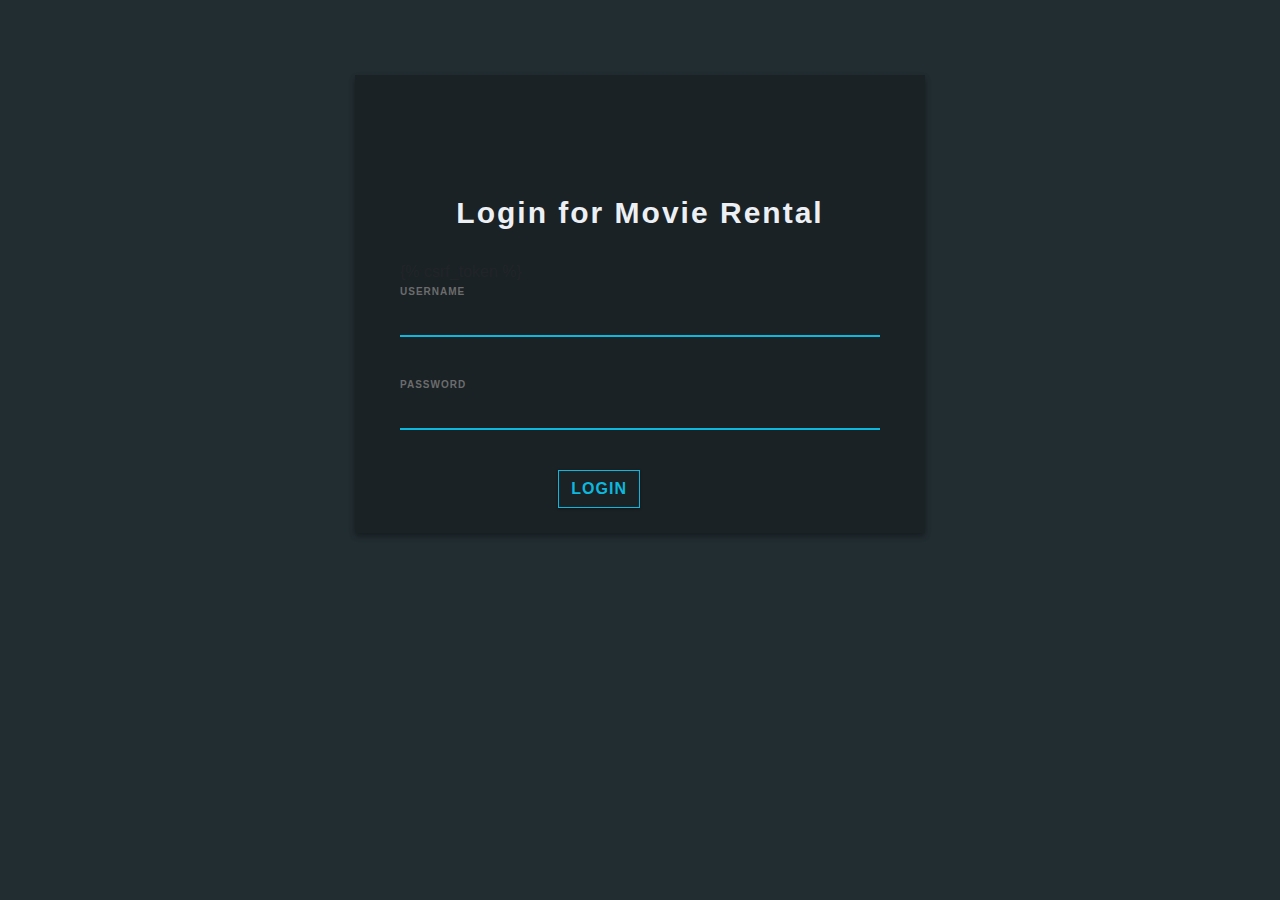
<file: movierental/templates/login.html>
<html>
    <head>
        <title >Movie Rental</title>
        <link rel="stylesheet" href="https://stackpath.bootstrapcdn.com/bootstrap/4.3.1/css/bootstrap.min.css" integrity="sha384-ggOyR0iXCbMQv3Xipma34MD+dH/1fQ784/j6cY/iJTQUOhcWr7x9JvoRxT2MZw1T" crossorigin="anonymous">
    <style>
    body {
    background: #222D32;
    font-family: 'Roboto', sans-serif;
}

.login-box {
    margin-top: 75px;
    height: auto;
    background: #1A2226;
    text-align: center;
    box-shadow: 0 3px 6px rgba(0, 0, 0, 0.16), 0 3px 6px rgba(0, 0, 0, 0.23);
}

.login-key {
    height: 100px;
    font-size: 80px;
    line-height: 100px;
    background: -webkit-linear-gradient(#27EF9F, #0DB8DE);
    -webkit-background-clip: text;
    -webkit-text-fill-color: transparent;
}

.login-title {
    margin-top: 15px;
    text-align: center;
    font-size: 30px;
    letter-spacing: 2px;
    margin-top: 15px;
    font-weight: bold;
    color: #ECF0F5;
}

.login-form {
    margin-top: 25px;
    text-align: left;
}

input[type=text] {
    background-color: #1A2226;
    border: none;
    border-bottom: 2px solid #0DB8DE;
    border-top: 0px;
    border-radius: 0px;
    font-weight: bold;
    outline: 0;
    margin-bottom: 20px;
    padding-left: 0px;
    color: #ECF0F5;
}

input[type=password] {
    background-color: #1A2226;
    border: none;
    border-bottom: 2px solid #0DB8DE;
    border-top: 0px;
    border-radius: 0px;
    font-weight: bold;
    outline: 0;
    padding-left: 0px;
    margin-bottom: 20px;
    color: #ECF0F5;
}

.form-group {
    margin-bottom: 40px;
    outline: 0px;
}

.form-control:focus {
    border-color: inherit;
    -webkit-box-shadow: none;
    box-shadow: none;
    border-bottom: 2px solid #0DB8DE;
    outline: 0;
    background-color: #1A2226;
    color: #ECF0F5;
}

input:focus {
    outline: none;
    box-shadow: 0 0 0;
}

label {
    margin-bottom: 0px;
}

.form-control-label {
    font-size: 10px;
    color: #6C6C6C;
    font-weight: bold;
    letter-spacing: 1px;
}

.btn-outline-primary {
    border-color: #0DB8DE;
    color: #0DB8DE;
    border-radius: 0px;
    font-weight: bold;
    letter-spacing: 1px;
    box-shadow: 0 1px 3px rgba(0, 0, 0, 0.12), 0 1px 2px rgba(0, 0, 0, 0.24);
}

.btn-outline-primary:hover {
    background-color: #0DB8DE;
    right: 0px;
}

.login-btm {
    float: left;
}

.login-button {
    padding-right: 0px;
    text-align: right;
    margin-bottom: 25px;
}

.login-text {
    text-align: left;
    padding-left: 0px;
    color: #A2A4A4;
}

.loginbttm {
    padding: 0px;
}
</style>
    </head>
    <body>
    <!--<center><h3 style="color:White;">Welcome to Movie Rental</h3></center>-->
        <div class="container">
        <div class="row">
            <div class="col-lg-3 col-md-2"></div>
            <div class="col-lg-6 col-md-8 login-box">
                <div class="col-lg-12 login-key">
                    <i class="fa fa-key" aria-hidden="true"></i>
                </div>
                <div class="col-lg-12 login-title">
                    Login for Movie Rental
                </div>

                <div class="col-lg-12 login-form">
                    <div class="col-lg-12 login-form">
                        <form method="post">
                            {% csrf_token %}
                            <div class="form-group">
                                <label class="form-control-label">USERNAME</label>
                                <input type="text" class="form-control" name="username" required>
                            </div>
                            <div class="form-group">
                                <label class="form-control-label">PASSWORD</label>
                                <input type="password" class="form-control" name="password" required i>
                            </div>

                            <div class="col-lg-12 loginbttm">
                                <div class="col-lg-6 login-btm login-text">
                                    <!-- Error Message -->
                                </div>
                                <div class="col-lg-6 login-btm login-button">
                                    <button type="submit" class="btn btn-outline-primary">LOGIN</button>
                                </div>
                            </div>
                        </form>
                    </div>
                </div>
                <div class="col-lg-3 col-md-2"></div>
            </div>
        </div>

    </body>

</html>
</file>
